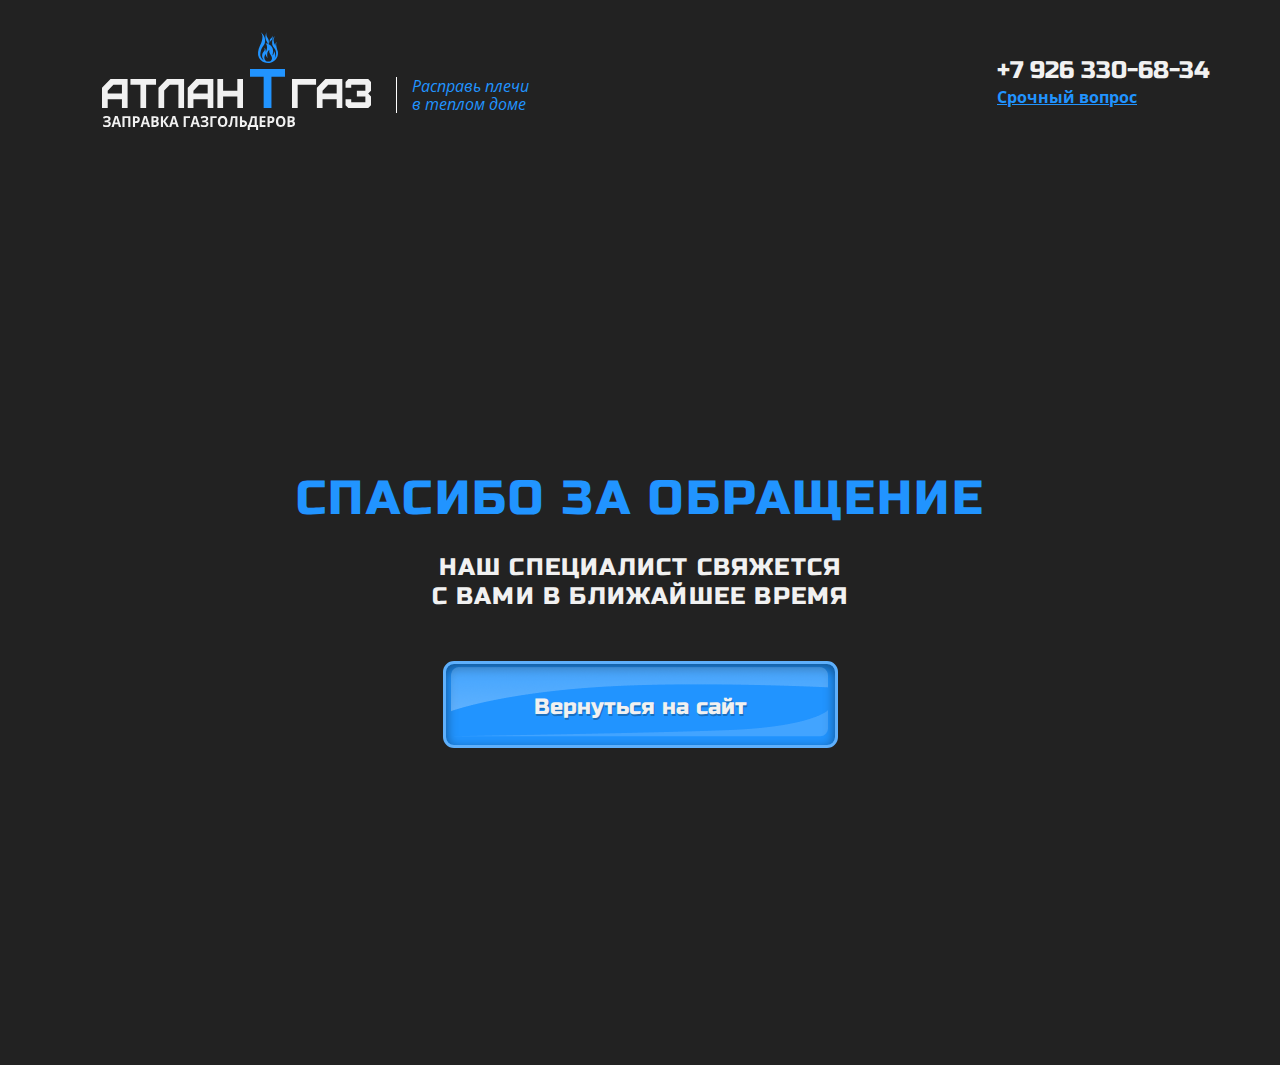
<file: page2.html>
<!DOCTYPE html>
<html lang="ru">

<head>
  <meta charset="UTF-8">
  <meta http-equiv="X-UA-Compatible" content="IE=edge">
  <meta name="viewport" content="width=device-width, initial-scale=1.0">
  <link rel="preconnect" href="https://fonts.googleapis.com">
  <link rel="preconnect" href="https://fonts.gstatic.com" crossorigin>
  <link
    href="https://fonts.googleapis.com/css2?family=Open+Sans:ital,wght@0,300;0,400;0,500;0,600;0,700;0,800;1,300;1,400;1,500;1,600;1,700;1,800&family=Russo+One&display=swap"
    rel="stylesheet">
  <link rel="stylesheet" href="css/reset.css">
  <link rel="stylesheet" href="css/slick.css">
  <link rel="stylesheet" href="css/style.css">
  <title>L P G</title>
</head>

<body>
  <header class="header">
    <div class="container">
      <div class="header__items">
        <div class="header__logo">
          <a class="logo" href="#">
            <img class="logo__img" src="images/logo.svg" alt="логотип">
          </a>
          <p class="logo__text">
            Расправь плечи в теплом доме
          </p>
        </div>
        <div class="header__contact">
          <a class="header__contact-link" href="tel:+79263306834">+7 926 330-68-34</a>
          <a class="header__quesеt" href="#popup">
            Срочный вопрос
          </a>
        </div>
      </div>
    </div>
  </header>
  <main>
    <div class="message">
      <div class="container">
        <h2 class="message__title">
          Спасибо за обращение
        </h2>
        <p class="message__text">
          наш специалист свяжется с вами в ближайшее время
        </p>
        <a class="message__btn" href="index.html">
          Вернуться на сайт
        </a>
      </div>
    </div>
  </main>
  <div class="popup" id="popup">
    <a href="#header" class="popup__area"></a>
    <div class="popup__body">
      <div class="popup__content">
        <a class="popup__close" href="#header">X</a>
        <div class="popup__title">Доставим газ <br> за 4 часа</div>
        <input class="popup__input" type="text" placeholder="Имя" required>
        <input class="popup__input" type="email" placeholder="Телефон" required>
        <a href="page2.html" class="popup__btn">Заказать доставку газа</a>
      </div>
    </div>
  </div>
  <script src="js/jquery-3.3.1.min.js"></script>
  <script src="js/slick.min.js"></script>
  <script src="js/main.js"></script>
</body>

</html>
</file>
<file: css/style.css>
@charset "UTF-8";
body {
  font-family: 'Russo One', sans-serif;
  /* font-family: 'Open Sans', sans-serif; */
}

.header {
  background-color: #222222;
}

.header__items {
  display: -webkit-box;
  display: -ms-flexbox;
  display: flex;
  -webkit-box-pack: justify;
      -ms-flex-pack: justify;
          justify-content: space-between;
  -webkit-box-align: center;
      -ms-flex-align: center;
          align-items: center;
}

.header__logo {
  padding: 32px;
  display: -webkit-box;
  display: -ms-flexbox;
  display: flex;
  -webkit-box-align: center;
      -ms-flex-align: center;
          align-items: center;
}

.header__contact {
  display: -webkit-box;
  display: -ms-flexbox;
  display: flex;
  -webkit-box-orient: vertical;
  -webkit-box-direction: normal;
      -ms-flex-direction: column;
          flex-direction: column;
}

.header__contact-link {
  display: block;
  font-weight: 400;
  font-size: 24px;
  line-height: 1.2;
  color: #F1F1F1;
}

.header__quesеt {
  font-family: 'Open Sans', sans-serif;
  color: #2194FF;
  text-decoration: underline;
  font-weight: 700;
  font-size: 16px;
  line-height: 1.4;
}

.container {
  max-width: 1160px;
  margin: 0 auto;
  padding: 0 10px;
}

.logo {
  margin-right: 25px;
}

.logo__text {
  font-family: 'Open Sans', sans-serif;
  font-style: italic;
  font-weight: 400;
  font-size: 16px;
  line-height: 18px;
  color: #2194FF;
  max-width: 140px;
  padding-left: 15px;
  border-left: 1px solid #fff;
  margin-top: 25px;
}

.delivery {
  background-color: #222222;
  padding: 0 32px;
  overflow: hidden;
}

.delivery__items-content {
  -webkit-box-flex: 0;
      -ms-flex: 0 0 100%;
          flex: 0 0 100%;
}

.delivery__item-container {
  max-width: 1160px;
  margin: 0 auto;
  padding: 0 10px;
}

.delivery__img {
  max-width: 100%;
}

.delivery__item {
  width: 50%;
}

.delivery__item-season {
  font-family: 'Open Sans', sans-serif;
  min-width: 540px;
  display: -webkit-box;
  display: -ms-flexbox;
  display: flex;
  -webkit-box-align: center;
      -ms-flex-align: center;
          align-items: center;
  font-weight: 300;
  font-size: 16px;
  line-height: 1.4;
  color: #F1F1F1;
  margin-bottom: 12px;
}

.delivery__item-time {
  margin-right: 35px;
}

.delivery__item-time img {
  height: 22px;
}

.delivery__item-weather img {
  height: 22px;
}

.delivery__title {
  font-style: normal;
  font-weight: 400;
  font-size: 64px;
  line-height: 1;
  color: #2194FF;
  max-width: 430px;
  margin-bottom: 15px;
}

.delivery__subtitle {
  font-style: normal;
  font-weight: 400;
  font-size: 24px;
  line-height: 1.2;
  color: #F1F1F1;
  max-width: 300px;
  margin-bottom: 40px;
  position: relative;
}

.delivery__subtitle::after {
  position: absolute;
  content: '';
  background-image: url("../images/icon/arrow2.svg");
  background-repeat: no-repeat;
  background-size: cover;
  width: 100px;
  height: 100px;
  top: 10px;
  right: -60px;
}

.delivery__btn {
  font-weight: 400;
  font-size: 22px;
  line-height: 1.2;
  text-align: center;
  color: #F1F1F1;
  text-shadow: 1px 2px 0px rgba(0, 0, 0, 0.25);
  display: inline-block;
  background: #2194FF;
  -webkit-box-shadow: inset 0px 4px 12px rgba(0, 0, 0, 0.45);
          box-shadow: inset 0px 4px 12px rgba(0, 0, 0, 0.45);
  border-radius: 11px;
  max-width: 395px;
  width: 100%;
  height: 87px;
  padding: 15px 50px 18px 50px;
  position: relative;
  border: 3px solid #5FB0FC;
  margin-bottom: 13px;
}

.delivery__btn::before {
  position: absolute;
  content: '';
  background-image: url("../images/btn__bg.png");
  width: 377px;
  height: 78px;
  background-repeat: no-repeat;
  top: 3px;
  left: 5px;
}

.delivery__text {
  font-family: 'Open Sans', sans-serif;
  font-weight: 600;
  font-size: 16px;
  line-height: 22px;
  color: #F1F1F1;
  margin-bottom: 40px;
}

.price {
  padding-top: 100px;
  background-color: #2D2D2E;
  position: relative;
}

.price__title {
  text-align: center;
  color: #2194FF;
  font-weight: 400;
  font-size: 36px;
  line-height: 1.2;
  margin-bottom: 50px;
}

.price__items {
  display: -webkit-box;
  display: -ms-flexbox;
  display: flex;
  -webkit-box-pack: justify;
      -ms-flex-pack: justify;
          justify-content: space-between;
}

.price__item {
  width: 260px;
  margin-top: 40px;
}

.price__item-title {
  font-weight: 400;
  font-size: 36px;
  line-height: 1.2;
  color: #F1F1F1;
}

.price__item-subtitle {
  font-weight: 400;
  font-size: 24px;
  line-height: 1.2;
  color: #2194FF;
  margin-bottom: 20px;
}

.price__item-text {
  font-family: 'Open Sans', sans-serif;
  font-style: normal;
  font-weight: 300;
  font-size: 16px;
  line-height: 1.4;
  color: #F1F1F1;
  margin-bottom: 28px;
  width: 250px;
}

.price__item-btn {
  font-family: 'Open Sans', sans-serif;
  font-weight: 700;
  font-size: 18px;
  line-height: 1.4;
  text-align: center;
  color: #F1F1F1;
  padding: 8px 35px 10px 35px;
  width: 155px;
  background: #2194FF;
  border-radius: 50px;
  display: block;
}

.price__item-big {
  max-width: 542px;
  width: 100%;
}

.price__big-title {
  text-align: center;
  font-style: normal;
  font-weight: 400;
  font-size: 20px;
  line-height: 1.2;
  color: #F1F1F1;
  opacity: 0.7;
  margin-bottom: 17px;
}

.price__big-box {
  display: -webkit-box;
  display: -ms-flexbox;
  display: flex;
  -webkit-box-pack: center;
      -ms-flex-pack: center;
          justify-content: center;
  margin-bottom: 15px;
}

.price__big-box-item {
  font-style: normal;
  font-weight: 400;
  font-size: 36px;
  line-height: 1.2;
  color: rgba(241, 241, 241, 0.7);
}

.price__big-box-item span {
  display: block;
  font-style: normal;
  font-weight: 400;
  font-size: 18px;
  line-height: 1.2;
  color: rgba(241, 241, 241, 0.7);
}

.price__big-box-item:first-child {
  padding-right: 25px;
  border-right: 1px solid rgba(241, 241, 241, 0.7);
  margin-right: 25px;
}

.price__big-img {
  width: 100%;
  margin-bottom: 50px;
}

.price__btn {
  display: block;
  text-align: center;
  position: absolute;
  right: 50%;
  -webkit-transform: translateX(50%);
          transform: translateX(50%);
  bottom: -45px;
}

.job-benefits {
  background-color: #222222;
  padding-top: 57px;
}

.job-benefits__title {
  font-style: normal;
  font-weight: 400;
  font-size: 36px;
  line-height: 1.2;
  text-align: center;
  color: #F1F1F1;
  margin-bottom: 25px;
}

.job-benefits__items {
  display: -ms-grid;
  display: grid;
  -ms-grid-columns: (1fr)[3];
      grid-template-columns: repeat(3, 1fr);
  grid-gap: 50px;
  margin-bottom: 40px;
}

.job-benefits__item {
  display: -webkit-box;
  display: -ms-flexbox;
  display: flex;
  -webkit-box-orient: vertical;
  -webkit-box-direction: normal;
      -ms-flex-direction: column;
          flex-direction: column;
  -webkit-box-align: center;
      -ms-flex-align: center;
          align-items: center;
  max-width: 380px;
  width: 100%;
}

.job-benefits__item-img {
  margin-bottom: 13px;
}

.job-benefits__item-title {
  color: #2194FF;
  margin-bottom: 17px;
  font-style: normal;
  font-weight: 400;
  font-size: 24px;
  line-height: 1.2;
  text-align: center;
}

.job-benefits__item-text {
  font-family: 'Open Sans', sans-serif;
  font-style: normal;
  font-weight: 300;
  font-size: 16px;
  line-height: 22px;
  color: #F1F1F1;
  text-align: center;
}

.job-benefits__bottom {
  display: -webkit-box;
  display: -ms-flexbox;
  display: flex;
  -webkit-box-align: center;
      -ms-flex-align: center;
          align-items: center;
}

.job-benefits__box {
  max-width: 100%;
}

.job-benefits__bottom-img {
  width: 100%;
}

.job-benefits__bottom-box {
  max-width: 533px;
}

.job-benefits__bottom-text {
  font-style: normal;
  font-weight: 400;
  font-size: 35px;
  line-height: 1.2;
  color: #F1F1F1;
  margin-bottom: 20px;
}

.job-benefits__bottom-text span {
  color: #2194FF;
}

.job-benefits__bottom-text2 {
  font-family: 'Open Sans', sans-serif;
  font-style: normal;
  font-weight: 800;
  font-size: 14px;
  line-height: 19px;
  padding: 7px 3px 9px 3px;
  color: #F1F1F1;
  background-color: #2194FF;
  text-align: center;
}

/* -----slider-----*/
.gallery {
  display: -webkit-box;
  display: -ms-flexbox;
  display: flex;
  -webkit-box-orient: vertical;
  -webkit-box-direction: normal;
      -ms-flex-direction: column;
          flex-direction: column;
  -webkit-box-align: center;
      -ms-flex-align: center;
          align-items: center;
}

.big {
  background-image: url("../images/gallery/loader.gif");
  background-repeat: no-repeat;
  background-position: 50% 50%;
}

.big img {
  max-width: 600px;
  width: 100%;
  margin-bottom: 115px;
}

.small {
  margin-top: 10px;
  margin-bottom: 40px;
  display: -webkit-box;
  display: -ms-flexbox;
  display: flex;
  -ms-flex-wrap: wrap;
      flex-wrap: wrap;
}

.small a {
  display: block;
  width: 164px;
  height: 64px;
  background: rgba(241, 241, 241, 0.2);
  border-radius: 20px;
  font-weight: 400;
  font-size: 18px;
  line-height: 1.2;
  color: #F1F1F1;
  opacity: 0.7;
  text-shadow: 1px 2px 0px rgba(0, 0, 0, 0.25);
  padding: 10px 27px;
  text-align: center;
  margin-right: 25px;
}

.small a:last-child {
  margin-right: 0;
}

.small a img {
  border: none;
  width: 164px;
  height: 44px;
}

.button {
  display: -webkit-box;
  display: -ms-flexbox;
  display: flex;
  -webkit-box-pack: center;
      -ms-flex-pack: center;
          justify-content: center;
  -webkit-box-align: center;
      -ms-flex-align: center;
          align-items: center;
  height: 50px;
  width: 50px;
  font-size: 30px;
  font-weight: bold;
  border: 2px solid black;
  border-radius: 50%;
}

.small a.active {
  background-color: #2194FF;
  color: #fff;
  opacity: 1;
}

.button:hover {
  cursor: pointer;
}

/* -----slider-----*/
.order-section {
  padding-top: 35px;
  background-color: #2D2D2D;
  height: 605px;
}

.order-section__title {
  font-weight: 400;
  font-size: 36px;
  line-height: 43px;
  text-align: center;
  color: #2194FF;
  margin-bottom: 35px;
}

.order-section__btn {
  font-weight: 400;
  font-size: 22px;
  line-height: 1.2;
  text-align: center;
  color: #F1F1F1;
  text-shadow: 1px 2px 0px rgba(0, 0, 0, 0.25);
  display: block;
  background: #2194FF;
  -webkit-box-shadow: inset 0px 4px 12px rgba(0, 0, 0, 0.45);
          box-shadow: inset 0px 4px 12px rgba(0, 0, 0, 0.45);
  border-radius: 11px;
  width: 295px;
  margin: -130px auto 0 auto;
  height: 87px;
  padding: 29px 60px 29px 60px;
  position: relative;
  border: 3px solid #5FB0FC;
  margin-bottom: 13px;
}

.order-section__btn::before {
  position: absolute;
  content: '';
  background-image: url("../images/slider/button__bg.png");
  width: 281px;
  height: 78px;
  background-repeat: no-repeat;
  top: 3px;
  left: 5px;
}

.reviews {
  background-color: #2D2D2D;
  padding: 40px 0 80px;
}

.reviews__title {
  font-style: normal;
  font-weight: 400;
  font-size: 36px;
  line-height: 43px;
  text-align: center;
  color: #F1F1F1;
  margin-bottom: 50px;
}

.reviews__slider {
  position: relative;
}

.reviews__items {
  max-width: 759px;
  width: 100%;
  margin: 0 auto;
}

.reviews__item-inner {
  display: -webkit-box;
  display: -ms-flexbox;
  display: flex;
}

.reviews__item {
  background-color: #F1F1F1;
  height: 320px;
  padding: 40px;
  -webkit-box-shadow: 0px 0px 20px rgba(0, 0, 0, 0.25);
          box-shadow: 0px 0px 20px rgba(0, 0, 0, 0.25);
  border-radius: 40px;
  margin-bottom: 25px;
}

.reviews__item-images {
  margin-right: 30px;
  max-width: 201px;
  width: 100%;
  height: 240px;
}

.reviews__item-img {
  width: 201px;
  margin-right: 30px;
}

.reviews__item-box {
  min-width: 420px;
}

.reviews__item-name {
  font-style: normal;
  font-weight: 400;
  font-size: 24px;
  line-height: 29px;
  color: #2194FF;
  margin-bottom: 5px;
}

.reviews__item-sity {
  font-style: normal;
  font-weight: 400;
  font-size: 18px;
  line-height: 22px;
  color: #2D2D2D;
  margin-bottom: 15px;
}

.reviews__item-text {
  font-family: 'Open Sans', sans-serif;
  font-style: normal;
  font-weight: 400;
  font-size: 18px;
  line-height: 22px;
  color: #2D2D2D;
  width: 420px;
}

.reviews .slick-arrow {
  border: none;
  position: absolute;
  top: 44%;
  -webkit-transform: translateY(-50%);
          transform: translateY(-50%);
  background-color: transparent;
  cursor: pointer;
}

.reviews .slick-prev {
  left: -80px;
}

.reviews .slick-next {
  right: -80px;
}

.reviews .slick-dots {
  display: -webkit-box;
  display: -ms-flexbox;
  display: flex;
  -webkit-box-pack: center;
      -ms-flex-pack: center;
          justify-content: center;
}

.reviews .slick-dots li {
  list-style: none;
  width: 61px;
  height: 18px;
  background: rgba(241, 241, 241, 0.2);
  border-radius: 20px;
  margin: 0 4px;
}

.reviews .slick-dots .slick-active {
  background: #2194FF;
  border-radius: 20px;
}

.reviews .slick-dots li button {
  font-size: 0px;
  padding: 0;
  margin: 0;
  background-color: transparent;
  border: none;
}

.answer {
  padding: 40px 0;
  background-color: #2D2D2E;
  height: 535px;
}

.answer__title {
  font-weight: 400;
  font-size: 36px;
  line-height: 1.2;
  text-align: center;
  color: #2194FF;
  margin-bottom: 30px;
}

.accardion {
  list-style: none;
  border-top: 1px solid rgba(255, 255, 255, 0.1);
  border-left: 1px solid rgba(255, 255, 255, 0.1);
  border-right: 1px solid rgba(255, 255, 255, 0.1);
  margin: 0.5rem 0 1rem 0;
  padding-left: 0;
  width: 100%;
}

.accardion-header {
  background-color: transparent;
  border-bottom: 1px solid rgba(255, 255, 255, 0.1);
  cursor: pointer;
  height: 70px;
  line-height: 3rem;
  font-weight: 700;
  font-size: 16px;
  line-height: 1.4;
  text-transform: uppercase;
  color: #F1F1F1;
  padding: 10px 30px;
}

.accardion-header::before {
  content: '\2193';
  font-size: 30px;
  color: #fff;
  padding: 0 30px 0 0;
}

.accardion-header.active {
  border: none;
  color: #2194FF;
}

.accardion-header.active::before {
  content: '\2191';
  color: #2194FF;
}

.accardion-body {
  display: none;
  padding-left: 70px;
  padding-bottom: 24px;
  border-bottom: 1px solid #777;
  font-style: normal;
  font-weight: 300;
  font-size: 16px;
  line-height: 1.2;
  color: #F1F1F1;
}

.feedback {
  padding: 55px 0 70px;
  background-color: #222222;
  color: #F1F1F1;
}

.feedback__items {
  display: -webkit-box;
  display: -ms-flexbox;
  display: flex;
  -webkit-box-pack: justify;
      -ms-flex-pack: justify;
          justify-content: space-between;
  -webkit-box-align: center;
      -ms-flex-align: center;
          align-items: center;
}

.feedback__form {
  max-width: 567px;
  width: 100%;
}

.feedback__form input {
  display: block;
  max-width: 402px;
  width: 100%;
  margin-bottom: 24px;
  padding: 17px 22px 18px;
  background: #FFFFFF;
  border: 1px solid #DEDEDE;
  -webkit-box-shadow: inset 0px 0px 4px rgba(0, 0, 0, 0.25);
          box-shadow: inset 0px 0px 4px rgba(0, 0, 0, 0.25);
  border-radius: 10px;
}

.feedback__form input::-webkit-input-placeholder {
  font-weight: 400;
  font-size: 12px;
  line-height: 1.2;
  text-transform: uppercase;
  color: rgba(45, 45, 45, 0.5);
}

.feedback__form input:-ms-input-placeholder {
  font-weight: 400;
  font-size: 12px;
  line-height: 1.2;
  text-transform: uppercase;
  color: rgba(45, 45, 45, 0.5);
}

.feedback__form input::-ms-input-placeholder {
  font-weight: 400;
  font-size: 12px;
  line-height: 1.2;
  text-transform: uppercase;
  color: rgba(45, 45, 45, 0.5);
}

.feedback__form input::placeholder {
  font-weight: 400;
  font-size: 12px;
  line-height: 1.2;
  text-transform: uppercase;
  color: rgba(45, 45, 45, 0.5);
}

.feedback__form textarea {
  resize: none;
  max-width: 402px;
  width: 100%;
  background: #FFFFFF;
  border: 1px solid #DEDEDE;
  -webkit-box-shadow: inset 0px 0px 4px rgba(0, 0, 0, 0.25);
          box-shadow: inset 0px 0px 4px rgba(0, 0, 0, 0.25);
  border-radius: 10px;
  padding: 17px 22px;
  margin-bottom: 24px;
}

.feedback__form textarea::-webkit-input-placeholder {
  font-style: normal;
  font-weight: 400;
  font-size: 12px;
  line-height: 1.2;
  text-transform: uppercase;
  color: rgba(45, 45, 45, 0.5);
}

.feedback__form textarea:-ms-input-placeholder {
  font-style: normal;
  font-weight: 400;
  font-size: 12px;
  line-height: 1.2;
  text-transform: uppercase;
  color: rgba(45, 45, 45, 0.5);
}

.feedback__form textarea::-ms-input-placeholder {
  font-style: normal;
  font-weight: 400;
  font-size: 12px;
  line-height: 1.2;
  text-transform: uppercase;
  color: rgba(45, 45, 45, 0.5);
}

.feedback__form textarea::placeholder {
  font-style: normal;
  font-weight: 400;
  font-size: 12px;
  line-height: 1.2;
  text-transform: uppercase;
  color: rgba(45, 45, 45, 0.5);
}

.feedback__form button {
  width: 220px;
  height: 47px;
  padding: 10px 13px 12px;
  background: #2194FF;
  border-radius: 50px;
  border: none;
  font-weight: 700;
  font-size: 18px;
  line-height: 1.4;
  color: #F1F1F1;
  cursor: pointer;
}

.feedback__item {
  position: relative;
}

.feedback__img {
  width: 90%;
  margin-right: 136px;
}

.feedback__item-box {
  position: absolute;
  width: 209px;
  height: 83px;
  background: #2194FF;
  border-radius: 20px;
  padding: 13px 25px 19px;
  bottom: 100px;
  left: -45px;
}

.feedback__item-name {
  font-weight: 400;
  font-size: 24px;
  line-height: 29px;
  color: #ffffff;
}

.feedback__item-text {
  font-weight: 600;
  font-size: 16px;
  line-height: 1.2;
  color: #F1F1F1;
}

.form__title {
  font-style: normal;
  font-weight: 400;
  font-size: 36px;
  line-height: 1.2;
  margin-bottom: 50px;
}

.partners {
  background-color: #222222;
}

.partners__items {
  display: -webkit-box;
  display: -ms-flexbox;
  display: flex;
  -ms-flex-pack: distribute;
      justify-content: space-around;
  -webkit-box-align: center;
      -ms-flex-align: center;
          align-items: center;
}

.partners__item {
  background: #F1F1F1;
  border-radius: 20px;
  width: 166px;
  height: 66px;
  display: -webkit-box;
  display: -ms-flexbox;
  display: flex;
  -webkit-box-pack: center;
      -ms-flex-pack: center;
          justify-content: center;
  -webkit-box-orient: vertical;
  -webkit-box-direction: normal;
      -ms-flex-direction: column;
          flex-direction: column;
}

.partners__img {
  -o-object-fit: none;
     object-fit: none;
}

.footer {
  background-color: #222222;
  padding: 35px 68px;
}

.footer__title {
  max-width: 700px;
  font-style: normal;
  font-weight: 400;
  font-size: 36px;
  line-height: 43px;
  text-align: center;
  color: #2194FF;
  margin: 0 auto 10px;
}

.footer__btn {
  font-weight: 400;
  font-size: 22px;
  line-height: 1.2;
  text-align: center;
  color: #F1F1F1;
  text-shadow: 1px 2px 0px rgba(0, 0, 0, 0.25);
  display: block;
  background: #2194FF;
  -webkit-box-shadow: inset 0px 4px 12px rgba(0, 0, 0, 0.45);
          box-shadow: inset 0px 4px 12px rgba(0, 0, 0, 0.45);
  border-radius: 11px;
  width: 295px;
  margin: 0px auto 0 auto;
  height: 87px;
  padding: 29px 60px 29px 60px;
  position: relative;
  border: 3px solid #5FB0FC;
  margin-bottom: 40px;
}

.footer__btn::before {
  position: absolute;
  content: '';
  background-image: url("../images/slider/button__bg.png");
  width: 281px;
  height: 78px;
  background-repeat: no-repeat;
  top: 3px;
  left: 5px;
}

.footer__items {
  display: -webkit-box;
  display: -ms-flexbox;
  display: flex;
  -webkit-box-pack: justify;
      -ms-flex-pack: justify;
          justify-content: space-between;
  background: #F1F1F1;
  -webkit-box-shadow: 0px 0px 20px rgba(0, 0, 0, 0.25);
          box-shadow: 0px 0px 20px rgba(0, 0, 0, 0.25);
  border-radius: 33px;
}

.footer__contact {
  padding: 40px 0 0 40px;
}

.footer__contact-title {
  font-style: normal;
  font-weight: 400;
  font-size: 36px;
  line-height: 43px;
  letter-spacing: 0.05em;
  text-transform: uppercase;
  color: #2194FF;
  max-width: 380px;
  margin-bottom: 15px;
}

.footer__contact-text {
  font-weight: 400;
  font-size: 18px;
  line-height: 25px;
  letter-spacing: 0.05em;
  text-transform: uppercase;
  color: #1B2639;
  padding-bottom: 20px;
  border-bottom: 1px solid black;
  max-width: 490px;
  margin-right: 10px;
  margin-bottom: 30px;
}

.footer__contact-address {
  font-style: normal;
  font-weight: 400;
  font-size: 18px;
  line-height: 25px;
  color: #1B2639;
  margin-bottom: 45px;
}

.footer__contact-address span {
  display: block;
  font-style: normal;
  font-weight: 700;
  font-size: 18px;
  line-height: 25px;
  text-transform: uppercase;
  color: #2194FF;
  margin-bottom: 5px;
}

.footer__contact-phone {
  font-style: normal;
  font-weight: 400;
  font-size: 18px;
  line-height: 25px;
  color: #1B2639;
}

.footer__contact-phone span {
  display: block;
  font-style: normal;
  font-weight: 700;
  font-size: 18px;
  line-height: 25px;
  text-transform: uppercase;
  color: #2194FF;
  margin-bottom: 5px;
}

.footer__map-img {
  border-radius: 0px 33px 33px 0px;
  max-width: 100%;
}

.footer__end {
  margin-top: 40px;
}

.footer__end-items {
  display: -webkit-box;
  display: -ms-flexbox;
  display: flex;
  padding: 0 32px;
  -webkit-box-pack: justify;
      -ms-flex-pack: justify;
          justify-content: space-between;
}

.footer__end-items a {
  font-weight: 400;
  font-size: 14px;
  line-height: 19px;
  -webkit-text-decoration-line: underline;
          text-decoration-line: underline;
  color: #F1F1F1;
}

.message {
  height: 100vh;
  background-color: #222222;
  display: -webkit-box;
  display: -ms-flexbox;
  display: flex;
  -webkit-box-pack: center;
      -ms-flex-pack: center;
          justify-content: center;
  -webkit-box-align: center;
      -ms-flex-align: center;
          align-items: center;
}

.message__title {
  font-weight: 400;
  font-size: 48px;
  line-height: 58px;
  text-align: center;
  letter-spacing: 0.05em;
  text-transform: uppercase;
  color: #2194FF;
  margin-bottom: 25px;
}

.message__text {
  font-style: normal;
  font-weight: 400;
  max-width: 420px;
  font-size: 24px;
  line-height: 29px;
  text-align: center;
  margin: 0 auto;
  letter-spacing: 0.05em;
  text-transform: uppercase;
  color: #F1F1F1;
  margin-bottom: 50px;
}

.message__btn {
  font-weight: 400;
  font-size: 22px;
  line-height: 1.2;
  text-align: center;
  color: #F1F1F1;
  text-shadow: 1px 2px 0px rgba(0, 0, 0, 0.25);
  display: block;
  background: #2194FF;
  -webkit-box-shadow: inset 0px 4px 12px rgba(0, 0, 0, 0.45);
          box-shadow: inset 0px 4px 12px rgba(0, 0, 0, 0.45);
  border-radius: 11px;
  max-width: 395px;
  width: 100%;
  height: 87px;
  padding: 30px 50px 18px 50px;
  position: relative;
  border: 3px solid #5FB0FC;
  margin: 0 auto 13px;
}

.message__btn::before {
  position: absolute;
  content: '';
  background-image: url("../images/btn__bg.png");
  width: 377px;
  height: 78px;
  background-repeat: no-repeat;
  top: 3px;
  left: 5px;
}

.popup {
  position: fixed;
  height: 100%;
  width: 100%;
  background: rgba(45, 45, 45, 0.9);
  top: 0;
  left: 0;
  z-index: 50;
  -webkit-box-shadow: 0px -5px 20px rgba(0, 0, 0, 0.2);
          box-shadow: 0px -5px 20px rgba(0, 0, 0, 0.2);
  border-radius: 10px;
  opacity: 0;
  visibility: hidden;
  -webkit-transition: all 0.3s;
  transition: all 0.3s;
}

.popup:target {
  opacity: 1;
  visibility: visible;
}

.popup__area {
  position: absolute;
  width: 100%;
  height: 100%;
  top: 0;
  left: 0;
}

.popup__body {
  min-height: 100vh;
  display: -webkit-box;
  display: -ms-flexbox;
  display: flex;
  -webkit-box-align: center;
      -ms-flex-align: center;
          align-items: center;
  -webkit-box-pack: center;
      -ms-flex-pack: center;
          justify-content: center;
  padding: 30px 10px;
}

.popup__content {
  border-radius: 10px;
  max-width: 462px;
  width: 100%;
  height: 408px;
  padding: 20px 40px 20px;
  background-color: #fff;
  display: -webkit-box;
  display: -ms-flexbox;
  display: flex;
  -webkit-box-orient: vertical;
  -webkit-box-direction: normal;
      -ms-flex-direction: column;
          flex-direction: column;
  color: #333333;
  position: relative;
}

.popup__title {
  font-style: normal;
  font-weight: 400;
  font-size: 24px;
  line-height: 29px;
  letter-spacing: 0.05em;
  text-transform: uppercase;
  color: #2194FF;
  margin-bottom: 10px;
}

.popup__text {
  font-size: 18px;
  text-align: center;
  color: #333333;
  margin-bottom: 30px;
}

.popup__input {
  padding: 18px 20px;
  width: 100%;
  margin: 0 auto;
  -ms-flex-line-pack: center;
      align-content: center;
  margin-bottom: 15px;
  border-radius: 10px;
}

.popup__input:last-child {
  margin-bottom: 30px;
}

.popup__btn {
  font-weight: 400;
  font-size: 22px;
  line-height: 1.2;
  text-align: center;
  color: #F1F1F1;
  text-shadow: 1px 2px 0px rgba(0, 0, 0, 0.25);
  display: block;
  background: #2194FF;
  -webkit-box-shadow: inset 0px 4px 12px rgba(0, 0, 0, 0.45);
          box-shadow: inset 0px 4px 12px rgba(0, 0, 0, 0.45);
  border-radius: 11px;
  width: 333px;
  margin: 40px auto 0 auto;
  height: 87px;
  padding: 29px 20px 29px 20px;
  position: relative;
  border: 3px solid #5FB0FC;
  margin-bottom: 40px;
  cursor: pointer;
}

.popup__btn::before {
  position: absolute;
  content: '';
  background-image: url("../images/slider/button__bg.png");
  width: 281px;
  height: 78px;
  background-repeat: no-repeat;
  top: 3px;
  left: 5px;
}

.popup__close {
  font-size: 25px;
  color: #2194FF;
  position: absolute;
  right: 20px;
  top: 20px;
}

@media (max-width: 1250px) {
  .delivery__item-season {
    -webkit-box-align: start;
        -ms-flex-align: start;
            align-items: flex-start;
    -webkit-box-orient: vertical;
    -webkit-box-direction: normal;
        -ms-flex-direction: column;
            flex-direction: column;
  }
  .delivery__title {
    max-width: 370px;
  }
  .delivery__subtitle {
    font-size: 20px;
    max-width: 245px;
  }
  .delivery__btn {
    max-width: 310px;
    font-size: 16px;
    padding: 20px 40px 18px 40px;
  }
  .delivery__btn::before {
    width: 295px;
  }
  .delivery__img {
    max-width: 140%;
  }
  .footer__map-img {
    height: 100%;
    width: 100%;
  }
}

@media (max-width: 1100px) {
  .price {
    padding-top: 100px;
    padding-top: calc(10px + (100 - 10) * ((100vw - 320px) / (1200 - 320)));
  }
  .price__item-title {
    font-size: calc(24px + (36 - 24) * ((100vw - 320px) / (1200 - 320)));
  }
  .price__item-subtitle {
    font-size: calc(18px + (24 - 18) * ((100vw - 320px) / (1200 - 320)));
    margin-bottom: calc(5px + (20 - 5) * ((100vw - 320px) / (1200 - 320)));
  }
  .price__item {
    padding: 0;
  }
  .price__big-box-item {
    font-size: calc(30px + (36 - 30) * ((100vw - 320px) / (1200 - 320)));
  }
  .job-benefits__title {
    font-size: calc(26px + (36 - 26) * ((100vw - 320px) / (1200 - 320)));
  }
  .job-benefits {
    padding-top: calc(10px + (57 - 10) * ((100vw - 320px) / (1200 - 320)));
  }
  .job-benefits__item-title {
    font-size: calc(20px + (24 - 20) * ((100vw - 320px) / (1200 - 320)));
  }
  .job-benefits__bottom-text {
    font-size: calc(22px + (35 - 22) * ((100vw - 320px) / (1200 - 320)));
  }
  .order-section__title {
    font-size: calc(26px + (36 - 26) * ((100vw - 320px) / (1200 - 320)));
    margin-bottom: calc(0px + (35 - 0) * ((100vw - 320px) / (1200 - 320)));
  }
  .small {
    margin-bottom: calc(0px + (40 - 0) * ((100vw - 320px) / (1200 - 320)));
  }
  .reviews__title {
    font-size: calc(26px + (36 - 26) * ((100vw - 320px) / (1200 - 320)));
    line-height: calc(26px + (43 - 26) * ((100vw - 320px) / (1200 - 320)));
    margin-bottom: calc(20px + (50 - 20) * ((100vw - 320px) / (1200 - 320)));
  }
  .reviews {
    padding-top: calc(5px + (40 - 5) * ((100vw - 320px) / (1200 - 320)));
    padding-bottom: calc(10px + (80 - 10) * ((100vw - 320px) / (1200 - 320)));
  }
  .answer__title {
    font-size: calc(26px + (36 - 26) * ((100vw - 320px) / (1200 - 320)));
  }
  .feedback {
    padding-top: calc(15px + (55 - 15) * ((100vw - 320px) / (1200 - 320)));
    padding-bottom: calc(20px + (70 - 20) * ((100vw - 320px) / (1200 - 320)));
  }
  .form__title {
    font-size: calc(26px + (36 - 26) * ((100vw - 320px) / (1200 - 320)));
    margin-bottom: calc(20px + (50 - 20) * ((100vw - 320px) / (1200 - 320)));
  }
  .footer__title {
    font-size: calc(26px + (36 - 26) * ((100vw - 320px) / (1200 - 320)));
    line-height: calc(26px + (43 - 26) * ((100vw - 320px) / (1200 - 320)));
  }
  .footer__contact-title {
    font-size: calc(22px + (36 - 22) * ((100vw - 320px) / (1200 - 320)));
  }
}

@media (max-width: 1100px) {
  .partners__items {
    -ms-flex-wrap: wrap;
        flex-wrap: wrap;
    -webkit-box-pack: center;
        -ms-flex-pack: center;
            justify-content: center;
  }
  .partners__item {
    margin: 0 5px 10px;
    -webkit-box-flex: 0;
        -ms-flex: 0 0 33.33%;
            flex: 0 0 33.33%;
  }
}

@media (max-width: 1090px) {
  .job-benefits__items {
    grid-gap: 10px;
  }
}

@media (max-width: 1090px) {
  .footer__contact {
    padding: 15px 0 0 15px;
  }
  .footer__contact-title {
    line-height: 28px;
    margin-bottom: 10px;
  }
  .footer__contact-text {
    font-size: 16px;
    line-height: 20px;
    margin-bottom: 10px;
    padding-bottom: 0px;
    margin-bottom: 15px;
  }
  .footer__contact-address {
    margin-bottom: 10px;
  }
}

@media (max-width: 950px) {
  .price__items {
    -ms-flex-wrap: wrap;
        flex-wrap: wrap;
    -ms-flex-pack: distribute;
        justify-content: space-around;
    -webkit-box-align: center;
        -ms-flex-align: center;
            align-items: center;
  }
  .price__item-big {
    -webkit-box-ordinal-group: 4;
        -ms-flex-order: 3;
            order: 3;
  }
  .price__item {
    display: -webkit-box;
    display: -ms-flexbox;
    display: flex;
    -webkit-box-orient: vertical;
    -webkit-box-direction: normal;
        -ms-flex-direction: column;
            flex-direction: column;
    margin-top: 0;
    height: 275px;
    margin-bottom: 20px;
  }
  .price__item-text {
    margin-bottom: auto;
  }
  .job-benefits__items {
    -ms-grid-columns: (1fr)[2];
        grid-template-columns: repeat(2, 1fr);
  }
  .reviews .slick-dots li {
    width: 30px;
    height: 9px;
  }
  .feedback__item-box {
    width: 220px;
    bottom: 50px;
  }
  .footer {
    padding: 35px 15px;
  }
  .footer__end-items {
    padding: 0px 0px;
    margin-bottom: 13px;
  }
}

@media (max-width: 890px) {
  .footer__end-items {
    -webkit-box-orient: vertical;
    -webkit-box-direction: normal;
        -ms-flex-direction: column;
            flex-direction: column;
    text-align: center;
  }
}

@media (max-width: 830px) {
  .feedback__items {
    -webkit-box-orient: vertical;
    -webkit-box-direction: reverse;
        -ms-flex-direction: column-reverse;
            flex-direction: column-reverse;
  }
  .feedback__item-box {
    bottom: 24px;
    left: 125px;
    position: initial;
  }
  .feedback__img {
    width: 50%;
  }
  .footer__contact-title {
    line-height: 20px;
  }
}

@media (max-width: 780px) {
  .small {
    -webkit-box-pack: center;
        -ms-flex-pack: center;
            justify-content: center;
  }
  .small a {
    margin-right: 0;
    -webkit-box-flex: 0;
        -ms-flex: 0 0 164px;
            flex: 0 0 164px;
    width: 100%;
    margin: 10px;
    padding: 15px 10px;
  }
}

@media (max-width: 770px) {
  .order-section {
    height: 665px;
  }
}

@media (min-width: 767px) {
  .delivery__items {
    display: -webkit-box;
    display: -ms-flexbox;
    display: flex;
  }
  .delivery__images {
    -webkit-box-flex: 0;
        -ms-flex: 0 0 50%;
            flex: 0 0 50%;
    -webkit-transform: translate(-112%, 0%);
            transform: translate(-112%, 0%);
    -webkit-box-align: center;
        -ms-flex-align: center;
            align-items: center;
  }
}

@media (max-width: 766px) {
  .delivery__item {
    width: 100%;
  }
  .delivery .delivery__item-season {
    -webkit-box-orient: horizontal;
    -webkit-box-direction: normal;
        -ms-flex-direction: row;
            flex-direction: row;
    -webkit-box-pack: center;
        -ms-flex-pack: center;
            justify-content: center;
    -ms-flex-wrap: wrap;
        flex-wrap: wrap;
  }
  .delivery__items {
    display: -webkit-box;
    display: -ms-flexbox;
    display: flex;
    -webkit-box-orient: vertical;
    -webkit-box-direction: reverse;
        -ms-flex-direction: column-reverse;
            flex-direction: column-reverse;
  }
  .delivery .delivery__title {
    max-width: 100%;
    text-align: center;
  }
  .delivery .delivery__item-season {
    min-width: 100%;
    -ms-flex-wrap: wrap;
        flex-wrap: wrap;
    -webkit-box-pack: start;
        -ms-flex-pack: start;
            justify-content: flex-start;
  }
  .delivery .delivery__subtitle {
    margin-bottom: 50px;
  }
}

@media (max-width: 750px) {
  .header__items {
    -webkit-box-orient: vertical;
    -webkit-box-direction: normal;
        -ms-flex-direction: column;
            flex-direction: column;
    padding-bottom: 10px;
  }
  .header__logo {
    padding: calc(0px + (32 - 0) * ((100vw - 320px) / (750 - 320)));
  }
  .delivery__images {
    margin-bottom: 15px;
  }
  .delivery__title {
    font-size: calc(25px + (64 - 25) * ((100vw - 320px) / (750 - 320)));
  }
  .logo {
    margin-right: 0;
  }
  .reviews .reviews__item-img {
    width: 80px;
    margin-right: 10px;
    height: 99px;
  }
  .reviews__items {
    width: 320px;
  }
  .reviews__item-inner {
    display: block;
  }
  .reviews .reviews__item {
    width: 320px;
    padding: 15px;
    height: 190px;
    border-radius: 20px;
  }
  .reviews .reviews__item-img {
    width: 80px;
    margin-right: 10px;
    height: 99px;
    float: left;
  }
  .reviews .reviews__item-name {
    font-size: 20px;
    line-height: 1.2;
    margin-bottom: 0;
  }
  .reviews .reviews__item-sity {
    font-size: 16px;
    line-height: 1.2;
    margin-bottom: 0;
  }
  .reviews .reviews__item-text {
    font-size: 12px;
    line-height: 1.2;
    width: 300px;
  }
  .footer__items {
    -webkit-box-orient: vertical;
    -webkit-box-direction: normal;
        -ms-flex-direction: column;
            flex-direction: column;
  }
  .price__btn {
    display: none;
  }
  .footer__map-img {
    border-radius: 0px 0px 33px 33px;
  }
}

@media (max-width: 640px) {
  .job-benefits__items {
    -ms-grid-columns: (1fr)[1];
        grid-template-columns: repeat(1, 1fr);
  }
  .job-benefits__item {
    margin: 0 auto;
  }
}

@media (max-width: 580px) {
  .price__item {
    -webkit-box-flex: 0;
        -ms-flex: 0 1 100%;
            flex: 0 1 100%;
  }
  .price__item-text {
    width: 100%;
  }
  .price__item {
    height: 100%;
  }
  .price__item-text {
    margin-bottom: 15px;
  }
  .partners__item {
    -webkit-box-flex: 0;
        -ms-flex: 0 1 60.00%;
            flex: 0 1 60.00%;
  }
  .delivery {
    padding: 0 10px;
  }
}

@media (max-width: 520px) {
  .header__logo {
    -webkit-box-orient: vertical;
    -webkit-box-direction: normal;
        -ms-flex-direction: column;
            flex-direction: column;
    padding-bottom: 10px;
  }
  .price__item {
    padding: 0 10px;
  }
  .logo__text {
    padding-left: 0px;
    border-left: none;
    margin-top: 10px;
    padding-top: 10px;
    max-width: 118px;
    border-top: 1px solid #fff;
  }
  .delivery__img {
    max-width: 100%;
  }
  .logo__img {
    width: 100%;
  }
  .header__quesеt {
    text-align: center;
  }
  .job-benefits__bottom-img {
    display: none;
  }
  .answer {
    height: 100%;
  }
  .accardion-header {
    height: 90px;
  }
  .accardion-body {
    padding-left: 25px;
    margin-bottom: 5px;
    padding-bottom: 10px;
  }
  .delivery .delivery__subtitle {
    margin-bottom: 20px;
  }
}

@media (max-width: 450px) {
  .popup__content {
    height: 320px;
    padding: 10px 10px 10px;
  }
  .popup__btn {
    margin: 0px auto 0 auto;
    font-size: 16px;
    padding: 10px 10px 10px 5px;
    width: 200px;
    height: 65px;
  }
  .popup__btn::before {
    width: 97%;
    height: 35px;
  }
}

@media (max-width: 400px) {
  .delivery__btn::before {
    width: 100%;
  }
  .delivery__subtitle::after {
    position: absolute;
    content: '';
    width: 0;
    height: 0;
  }
  .delivery__btn {
    padding: 20px 10px 10px 10px;
  }
  .delivery__subtitle {
    text-align: center;
  }
  .price__title {
    font-size: 26px;
    margin-bottom: 20px;
  }
  .order-section__btn {
    max-width: 295px;
    width: 100%;
  }
  .order-section__btn::before {
    max-width: 281px;
    width: 100%;
  }
  .order-section {
    height: 700px;
  }
  .feedback__item-box {
    width: 165px;
    height: 60px;
    padding: 5px 10px 5px;
  }
  .feedback__item-text {
    font-size: 14px;
  }
}

@media (max-width: 350px) {
  .reviews__items {
    width: 285px;
  }
  .reviews__item {
    padding: 5px;
    width: 300px;
  }
  .reviews .reviews__item-text {
    width: 260px;
  }
  .footer__btn {
    max-width: 100%;
  }
  .footer__btn::before {
    max-width: 100%;
    width: 100%;
  }
  .footer__btn {
    font-size: 18px;
  }
}
/*# sourceMappingURL=style.css.map */
</file>
